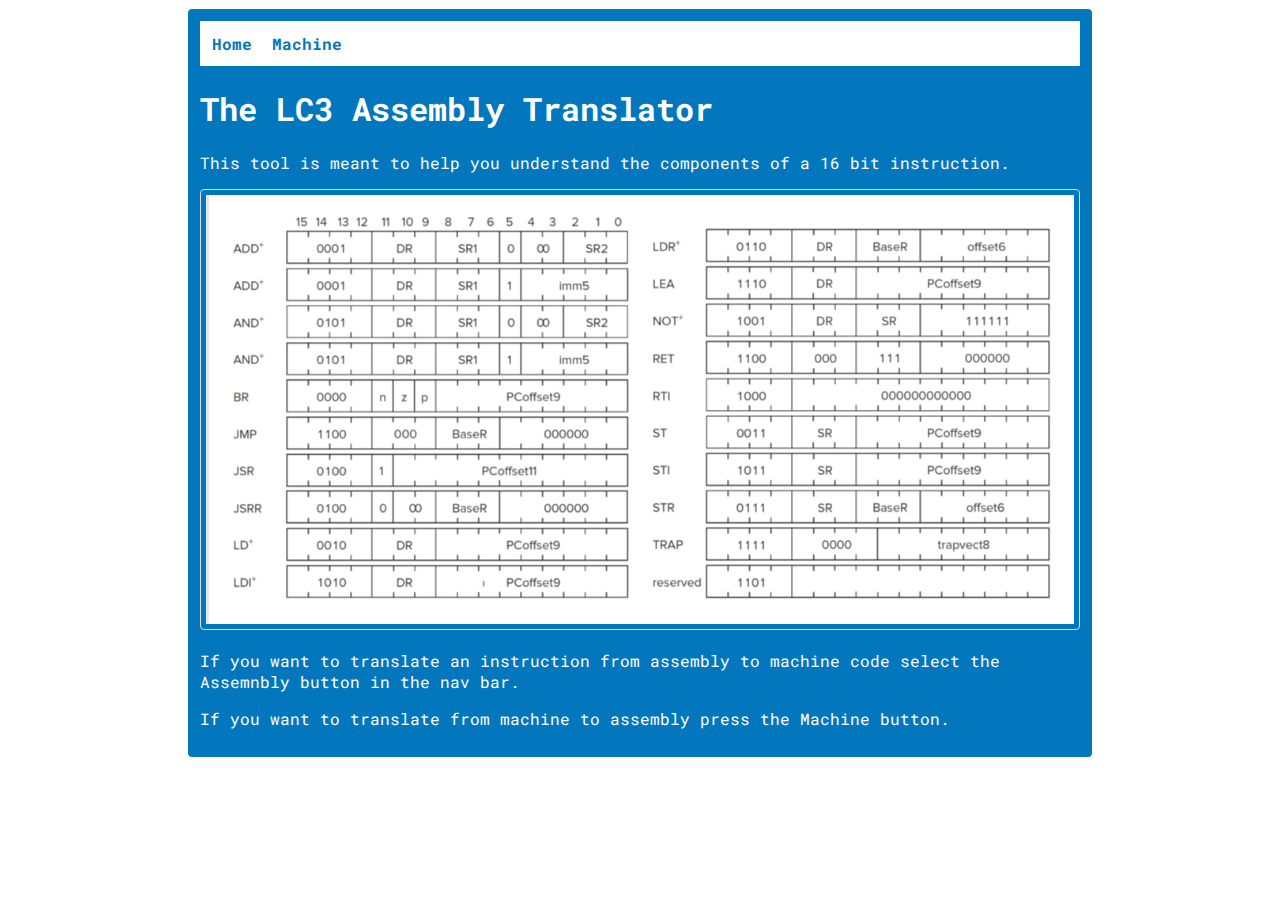
<file: src/index.html>
<!DOCTYPE html>
<html lang="en">

<head>
  <meta charset="utf-8" />
  <meta name="viewport" content="width=device-width, initial-scale=1.0" />
  <!-- Add an appropriate title in this tag -->
  <title></title>
  <link rel="stylesheet" href="css/style.css">
  <link href='https://fonts.googleapis.com/css?family=Kaushan Script' rel='stylesheet'>
  <link rel="preconnect" href="https://fonts.googleapis.com">
  <link rel="preconnect" href="https://fonts.gstatic.com" crossorigin>
  <link href="https://fonts.googleapis.com/css2?family=Roboto+Mono:wght@500&display=swap" rel="stylesheet">

  <!-- Links to stylesheets -->
</head>

<body onload = "readStorage()">
  <!-- Your visible elements -->
  <nav>
    <a href="index.html">Home&nbsp;</a>
    <!-- <a href="fromAssembly.html">Assembly&nbsp;</a> -->
    <a href="fromMachine.html">Machine&nbsp;</a>
    
  </nav>
  <h1>The LC3 Assembly Translator</h1>

  <p>This tool is meant to help you understand the components of a 16 bit instruction.</p> 

  <img src="../Images/OpcodeChart.png" alt="OpcodeChart">

  <p>If you want to translate an instruction from assembly to machine code select the
    Assemnbly button in the nav bar.</p>
  <p>If you want to translate from machine to assembly 
    press the Machine button. </p>

  <!-- Links to scripts -->
  <script src="js/script.js"></script>
</body>

</html>
</file>
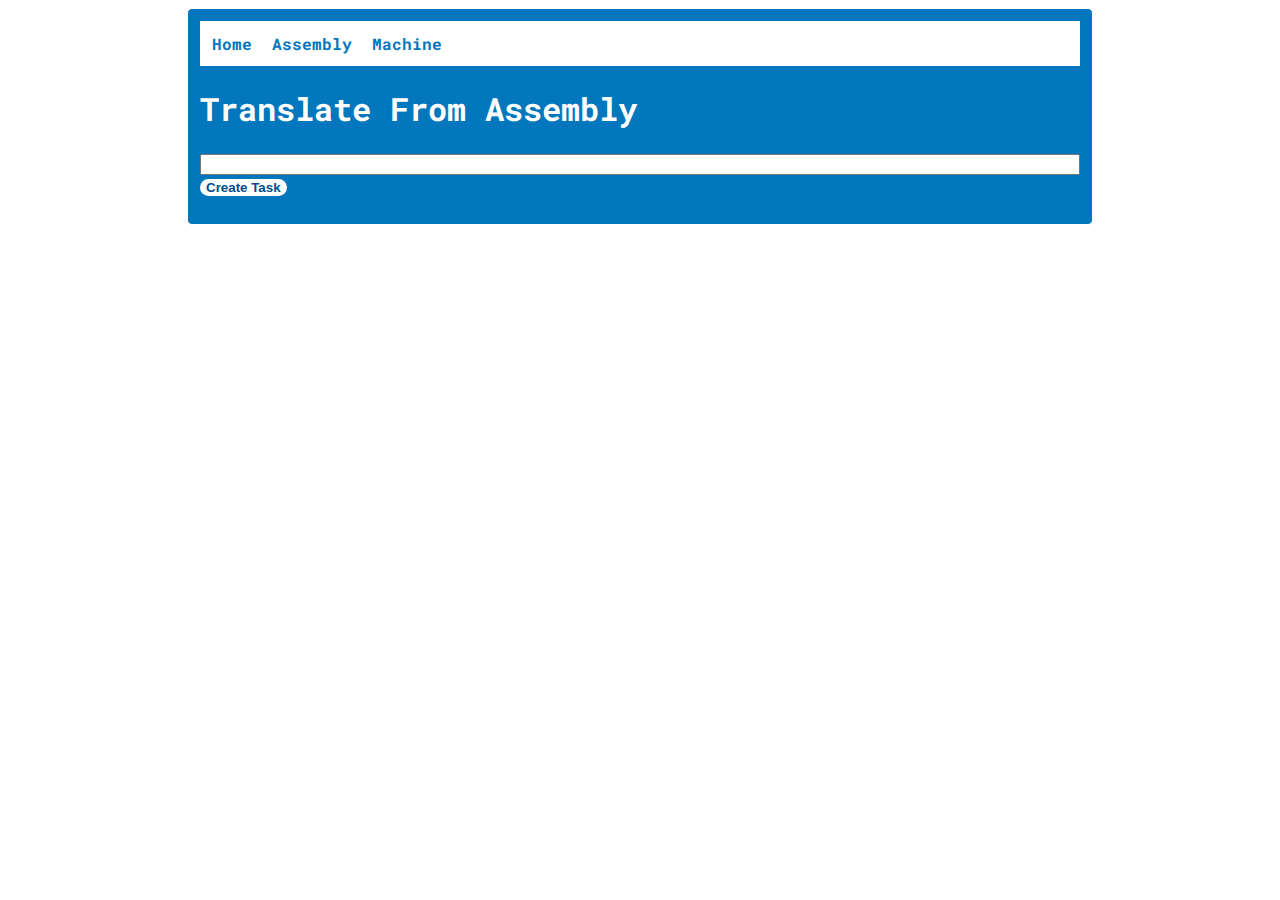
<file: src/fromAssembly.html>
<!DOCTYPE html>
<html lang="en">

<head>
  <meta charset="utf-8" />
  <meta name="viewport" content="width=device-width, initial-scale=1.0" />
  <!-- Add an appropriate title in this tag -->
  <title></title>
  <link rel="stylesheet" href="css/style.css">
  <link href='https://fonts.googleapis.com/css?family=Kaushan Script' rel='stylesheet'>
  <link rel="preconnect" href="https://fonts.googleapis.com">
  <link rel="preconnect" href="https://fonts.gstatic.com" crossorigin>
  <link href="https://fonts.googleapis.com/css2?family=Roboto+Mono:wght@500&display=swap" rel="stylesheet">

  <!-- Links to stylesheets -->
</head>

<body onload = "readStorage()">
  <!-- Your visible elements -->
  <nav>
    <a href="index.html">Home&nbsp;</a>
    <a href="fromAssembly.html">Assembly&nbsp;</a>
    <a href="fromMachine.html">Machine&nbsp;</a>
  </nav>
  <h1>Translate From Assembly</h1>

  <form class="form-create-task" onsubmit="createTask(event)" oninput="saveForm(event)">
    <input type="text" name="text" class="form-description" id="formText" required/>
    <br/>
    <button type="submit" class="form-button">Create Task</button>
  </form>
  
  <ul class="tasklist" id="taskList">

  </ul>

  <!-- Links to scripts -->
  <script src="js/script.js">
  </script>
</body>

</html>
</file>
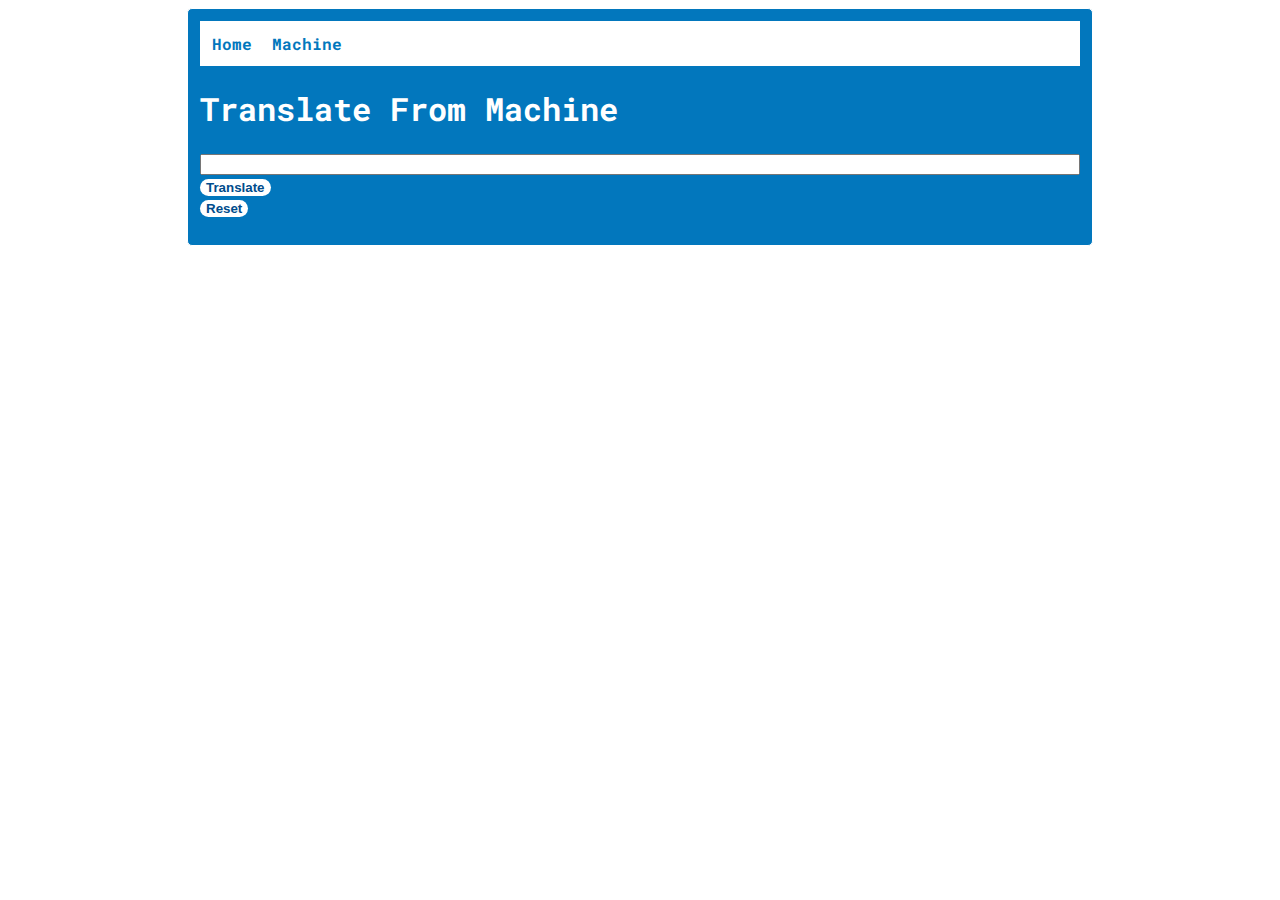
<file: src/fromMachine.html>
<!DOCTYPE html>
<html lang="en">

<head>
  <meta charset="utf-8" />
  <meta name="viewport" content="width=device-width, initial-scale=1.0" />
  <!-- Add an appropriate title in this tag -->
  <title></title>
  <link rel="stylesheet" href="css/style.css">
  <link href='https://fonts.googleapis.com/css?family=Kaushan Script' rel='stylesheet'>
  <link rel="preconnect" href="https://fonts.googleapis.com">
  <link rel="preconnect" href="https://fonts.gstatic.com" crossorigin>
  <link href="https://fonts.googleapis.com/css2?family=Roboto+Mono:wght@500&display=swap" rel="stylesheet">

  <!-- Links to stylesheets -->
</head>

<body onload = "readStorage()">
  <!-- Your visible elements -->
  <nav>
    <a href="index.html">Home&nbsp;</a>
    <!-- <a href="fromAssembly.html">Assembly&nbsp;</a> -->
    <a href="fromMachine.html">Machine&nbsp;</a>
  </nav>
  <h1>Translate From Machine</h1>

  <form class="form-create-task" onsubmit="createTask(event)" oninput="saveForm(event)">
    <input type="text" name="text" class="form-description" id="formText" required/>
    <br/>
    <button type="submit" class="form-button">Translate</button>
  </form>

  <form onsubmit="deleteInput()">
    <button type="submit" class="form-button">Reset</button>
  </form>
    
  
  <ul class="tasklist" id="taskList"></ul>
  <ul class="tasklist" id="defnList"></ul>

  <!-- Links to scripts -->
  <script src="js/scriptM.js">
  </script>
</body>

</html>
</file>
<file: src/css/style.css>
/* style.cs: BYU IT&C 210a Boilerplate Stylesheet */

/* We use the Material Icons font in some of the styles. This brings in
the corresponding fonts from Google Fonts. */
@import url("https://fonts.googleapis.com/icon?family=Material+Icons");

/* The root rule is the foundation for the whole page. These settings _cascade_
to all elements unless they are overridden. */
:root {
	/* Change these variables according to your theme */
	--primary: #0277bd;
	--accent: #ffffff;
	--delete: #004c8c;
	--primary-text: #ffffff;
	--alt-text: #0277bd;

	/* Window background and default font */
    background-color: var(--primary-text);
	background-image: url("https://logodix.com/logo/322620.jpg");
	background-attachment: fixed;
	background-position: -26em;
    font-family:  'Roboto Mono', monospace;
}

/* These rules with element selectors apply to all elements of the corresonding names. In a sense, they
are automatically applied */

body {
    max-width: 55rem;			  /* Keeps the page from overflowing on wide monitors */
    margin: 0.5em auto;		      /* 0.5em is top and bottom margin. 'auto' for left and right centers the body on the page */
    border: 1px solid var(--accent);	/* Surround the content with a solid black border */
    border-radius: 5px;			  /* Round the corners of the body section */
    padding: 0.75rem;			  /* Padding goes between the borders and the internal content */
    background-color: var(--primary);	/* Contrast the body background from the page background */
	color: var(--primary-text);
}

h1 {
	font-family: 'Roboto Mono', monospace;
	font-weight: bolder;
	color: var(--primary-text);
}

nav {
    color: var(--alt-text);				/* Nav bar is white on very dark gray */
	font-weight: bolder;
    background-color: var(--accent);
    padding: .75rem;			  /* Give the nav bar some internal padding */
}

nav a {
    color: var(--alt-text);		/* Links in the nav bar are light blue instead of white */
    text-decoration: none;	  /* Don't underline links in the nav bar */

}

img {
	border: 1px solid #ddd;
	border-radius: 4px;
	padding: 5px;
	width: 868px;
  }  

/* These with class selectors take effect when you apply the corresponding class name on an element */

.tasklist {
	padding-left: 0;		/* Remove padding that <ul> has by default */
	list-style-type: none;	/* No bullets in the list */
	color: var(--primary-text);
}

.task {
	display: block;
	width: 100%;
	box-sizing: border-box;
	color: var(--primary-text);
}

.task-done {
	display: inline-block;
	box-sizing: border-box;
	color: var(--accent);
	/* Add property to change checkbox icon color */
}

.checked-task {
	text-decoration: line-through;
	color: var(--accent);
}

.unchecked-task {
	color: var(--primary-text);
}

.task-description {
	display: inline-block;
	width: calc(100% - 12em);
	box-sizing: border-box;
	/*color: var(--primary-text);*/
}

.task-date {
	display: inline-block;
	width: 8em;
	color: var(--primary-text);
}

.task-delete {
	position: relative;
	left: 97%;
	bottom: 1.1em;
	display: inline-block;
	box-sizing: border-box;
	color: var(--accent);
	/* Add property to change delete icon color */
}

.material-icon {
	border: none; /* No border */
	background: none; /* Match the background of the parent */
	font-family: 'Material Icons'; /* Use the icon font */
	font-size: inherit; /* Input doesn't automatically inherit font size. This brings it in. */
	cursor: pointer; /* Change the cursor to a pointer when hovering on this element */
}

/* Add your custom class rules here */

.example {
	color: var(--primary-text);
}

/* Add rule for: */
/* "Create Task" button border, background, and text */

/* ===== checkbox-icon =============== */
/* These three rules apply the checkbox icon from the Material Icons font to a checkbox */

input.checkbox-icon {
	font-family: 'Material Icons';
    font-size: inherit;  /* Input doesn't automatically inherit font size. This brings it in. */
	appearance: none;    /* Hide the existing checkbox so that the new rendering will overlay it */
	cursor: pointer;     /* Change the cursor to a pointer when hovering on this element */
}

input.checkbox-icon:before {
	content: 'check_box_outline_blank';
}

input.checkbox-icon:checked:before {
	content: 'check_box';
	background-color: var(--accent);
	color:var(--primary-text);
}

/* ===== toggle-switch =============== */
/* This is pretty advanced CSS and is intended to be ready-to-use. Just
 * set an input of type checkbox to class 'toggle-switch' to make the
 * control look like a switch instead of a checkbox.
 * Example:
 *     <input type='checkbox' name='cb1' class='toggle-switch'/><label for='cb1'>Lights</label>
 *
 * Adapted from: https://codeconvey.com/convert-checkbox-to-toggle-button-css/
 * with important adjustments to make it senstive to the local font size.
 * and the addition of comments.
 */

/* Toggle Switch */
input.toggle-switch {
	vertical-align: middle;
    font-size: 1em;      /* Input doesn't automatically inherit font size. This brings it in. */
	appearance: none;    /* Hide the existing checkbox so that the new rendering will overlay it */
	position: relative;  /* Relative positioning holds this elements space and lets :before and :after pseudo-elements position relative to this */
	cursor: pointer;     /* Change the cursor to a pointer when hovering on this element */
	margin: 0em 0.2em;   /* No top and bottom margin. Make space to the left and right. Use 'em' units to keep space relative to local font size */
    width: 1.4em; 		 /* Set the element width and height relative to the font size. */
    height: 0.8em;
}

/* Use the :after pseudo-element to create an oval as the surface of the button. */
input.toggle-switch:after {
    vertical-align: middle;	/* Center this vertically */
	content: '';            /* Empty text content. But still required to establish the element */
	display: inline-block;  /* Inline-block makes it take up rectangular space */
    position: absolute;	    /* Absolute positioning without left and top locates this exactly on top of the input.toggle-switch */
	width: 1.4em;           /* Width and height of the oval */
	height: 0.6em;
	background-color: rgb(128,128,128); /* Light gray fill */
	border-radius: 0.3em;   /* Border radius of half the height makes this an oval instead of a rectangle */
}

/* Use the :before pseudo-element to create a circle as the toggle handle */
input.toggle-switch:before {
    vertical-align: middle; /* Center this vertically thereby aligning to the background oval */
	content: '';            /* Empty text content required to take up any space */
	display: inline-block;  /* Inline-block makes it take up rectangular space */
	position: absolute;		/* Absolute positioning without x and y locates this on top of the input.toggle-switch */
	width: 0.7em;           /* Width and height are the same making it take up a square space which will be round with the border-radius */
	height: 0.7em;
    z-index: 1;				/* Z-index of 1 positions this on top of the input.toggle-switch:after */
	left: 0;                /* Position at the left edge of the parent checkbox (it will shift right when activated) */
	top: -0.1em;            /* Center it vertically on the background oval - tweaked to position just right */
	border: 1px solid rgb(128,128,128); /* border is the same color as the background oval */
	border-radius: 0.6em;   /* Radious greater than 1/2 the height/width makes a circle */
	background-color: white;  /* Fill with white */
	box-shadow: 1px 1px 3px rgba(0, 0, 0, 0.6); /* Cast a shadow on the background */
	transition-duration: 0.3s; /* Animate turning on or off over 0.3 seconds */
}

/* Shift the handle to the right when turned on */
input.toggle-switch:checked:before {
	left: 0.7em;            /* When turned on, shift to the right */
	box-shadow: -1px 1px 3px rgba(0, 0, 0, 0.6); /* When turned on, cast the shadow the other direction */
}

/* Change the background color to green when turned on */
input.toggle-switch:checked:after {
	background-color: var(--accent);
}

/* Adjust form input width */
.form-description {
	width: 100%;
	box-sizing: border-box;
}

/* Make Create Task Button Pretty */
.form-button {
	color:var(--delete);
	background-color: var(--accent);
	font-weight: bolder;
	border: 2px var(--accent);
	border-radius:12px;
}
</file>
